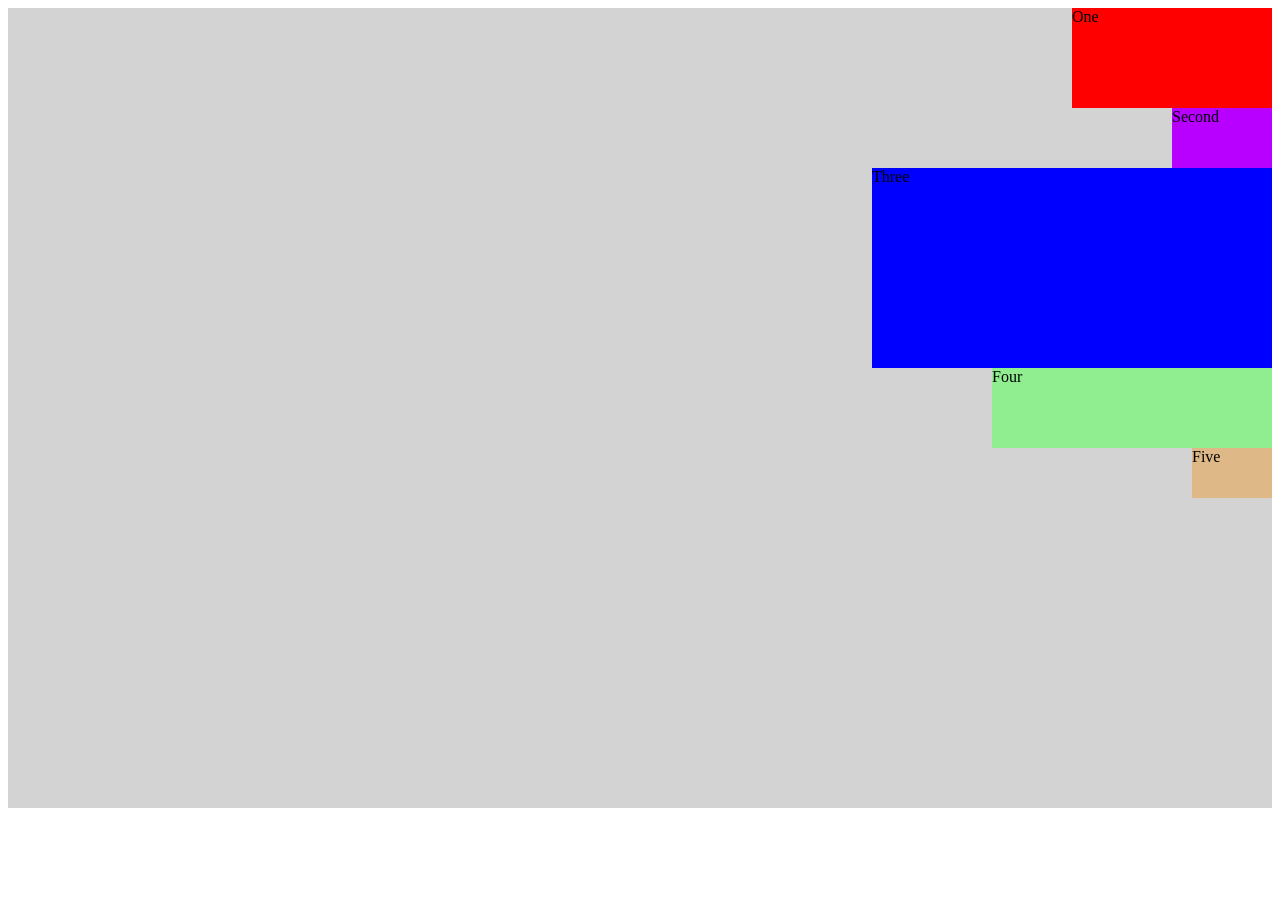
<file: Flexbox/FlexBox.html>
<!DOCTYPE html>
<html lang="en">
<html>

<head>

    <title>FlexBox</title>


    <style>
        .container {
            background-color: lightgrey;
            width: 100%;
            height: 800px;
            display: flex;
            flex-direction: row;
            justify-content: ;
            flex-wrap: wrap;
            flex-direction: column;
            align-items: flex-end;
        }

        .flexItem1 {
            width: 200px;
            height: 100px;
            background-color: red;
        }

        .flexItem2 {
            width: 100px;
            height: 60px;
            background-color: rgb(183, 0, 255);
        }

        .flexItem3 {
            width: 400px;
            height: 200px;
            background-color: blue;
        }

        .flexItem4 {
            width: 280px;
            height: 80px;
            background-color: lightgreen;
        }

        .flexItem5 {
            width: 80px;
            height: 50px;
            background-color: burlywood;
        }
    </style>
</head>


<body>
    <div class="container">
        <div class="flexItem1">One</div>
        <div class="flexItem2">Second</div>
        <div class="flexItem3">Three</div>
        <div class="flexItem4">Four</div>
        <div class="flexItem5">Five</div>
</body>

</html>
</file>
